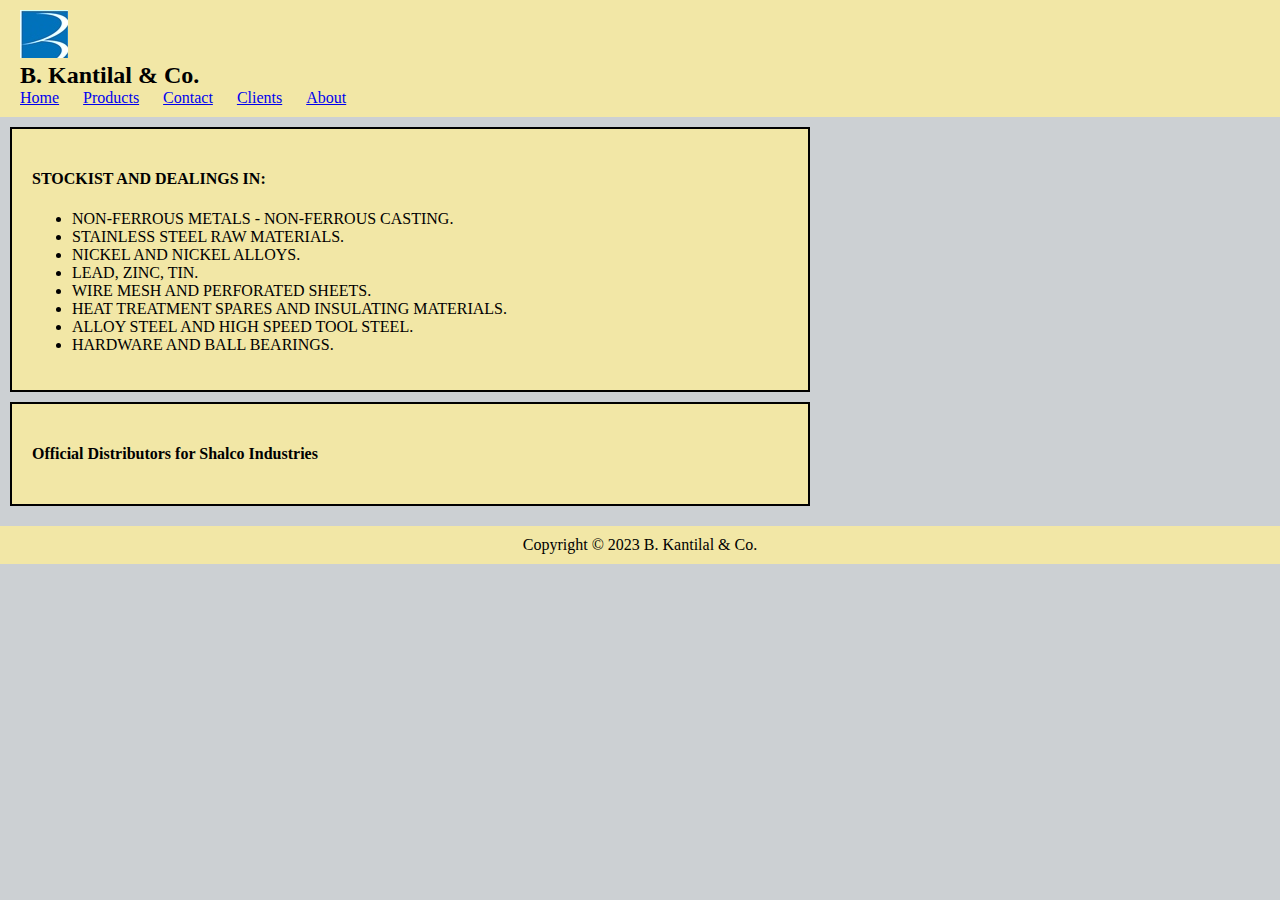
<file: index.html>
<!DOCTYPE html>
<html lang="en">
<head>
    <meta charset="UTF-8">
    <meta name="viewport" content="width=device-width, initial-scale=1.0">
    <title>B. Kantilal & Co.</title>
    <link rel="stylesheet" type="text/css" href="style.css">
    <link rel="icon" href="bkc_iconsmall_new_small.jpg" type="image/jpg" sizes="48x48">
    <style>
        /* Add your CSS styles here */
    </style>
</head>
<body>
    <header>
        <nav>
            <img src="bkc_iconsmall_new_small.jpg" alt="BKC Logo">
            <h1>B. Kantilal & Co.</h1>
            <ul id="nav">
                <li><a href="index.html">Home</a></li>
                <li><a href="products.html">Products</a></li>
                <li><a href="contact.html">Contact</a></li>
                <li><a href="clients.html">Clients</a></li>
                <li><a href="about.html">About</a></li>
            </ul>
        </nav>
    </header>
    <div class="box">
        <h4><b>STOCKIST AND DEALINGS IN:</b></h4>
        <ul>
            <li>NON-FERROUS METALS - NON-FERROUS CASTING.</li>
            <li>STAINLESS STEEL RAW MATERIALS.</li>
            <li>NICKEL AND NICKEL ALLOYS.</li>
            <li>LEAD, ZINC, TIN.</li>
            <li>WIRE MESH AND PERFORATED SHEETS.</li>
            <li>HEAT TREATMENT SPARES AND INSULATING MATERIALS.</li>
            <li>ALLOY STEEL AND HIGH SPEED TOOL STEEL.</li>
            <li>HARDWARE AND BALL BEARINGS.</li>
        </ul>
    </div>
    <div class="box">
        <h4><b>Official Distributors for Shalco Industries</b></h4>
    </div>
    <!-- <div class="footer">
        <p >&copy; 2023 B. Kantilal & Co.</p>
    </div> -->
	<footer>Copyright &#169; 2023 B. Kantilal & Co.</footer>
</body>
</html>
</file>
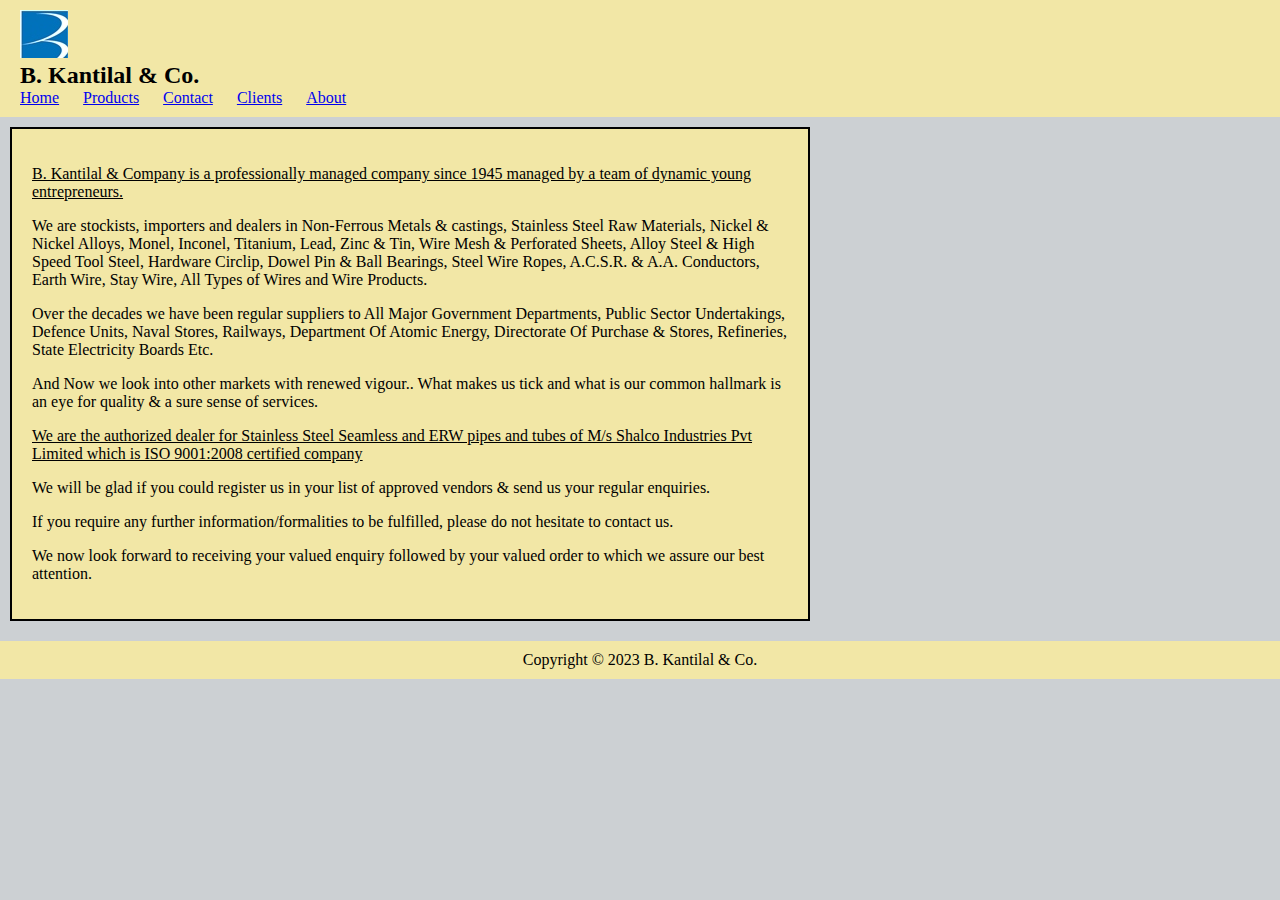
<file: about.html>
<!DOCTYPE html>
<html lang="en">
<head>
    <meta charset="UTF-8">
    <meta name="viewport" content="width=device-width, initial-scale=1.0">
    <title>B. Kantilal & Co.</title>
    <link rel="stylesheet" type="text/css" href="style.css">
    <link rel="icon" href="bkc_iconsmall_new_small.jpg" type="image/jpg" sizes="48x48">
</head>
<body>
    <header>
        <nav>
            <img src="bkc_iconsmall_new_small.jpg" alt="BKC Logo">
            <h1>B. Kantilal & Co.</h1>
            <ul id="nav">
                <li><a href="index.html">Home</a></li>
                <li><a href="products.html">Products</a></li>
                <li><a href="contact.html">Contact</a></li>
                <li><a href="clients.html">Clients</a></li>
                <li><a href="about.html">About</a></li>
            </ul>
        </nav>
    </header>
    <div class="box">
        <p><u>B. Kantilal & Company is a professionally managed company since 1945 managed by a team of dynamic young entrepreneurs.</p></u>
        <p>We are stockists, importers and dealers in Non-Ferrous Metals & castings, Stainless Steel Raw Materials, Nickel & Nickel Alloys, Monel, Inconel, Titanium, Lead, Zinc & Tin, Wire Mesh & Perforated Sheets, Alloy Steel & High Speed Tool Steel, Hardware Circlip, Dowel Pin & Ball Bearings, Steel Wire Ropes, A.C.S.R. & A.A. Conductors, Earth Wire, Stay Wire, All Types of Wires and Wire Products.</p>
        <p>Over the decades we have been regular suppliers to All Major Government Departments, Public Sector Undertakings, Defence Units, Naval Stores, Railways, Department Of Atomic Energy, Directorate Of Purchase & Stores, Refineries, State Electricity Boards Etc.</p>
        <p>And Now we look into other markets with renewed vigour.. What makes us tick and what is our common hallmark is an eye for quality & a sure sense of services.</p>
        <p><u>We are the authorized dealer for Stainless Steel Seamless and ERW pipes and tubes of M/s Shalco Industries Pvt Limited which is ISO 9001:2008 certified company</p></u>
        <p>We will be glad if you could register us in your list of approved vendors & send us your regular enquiries.</p>
        <p>If you require any further information/formalities to be fulfilled, please do not hesitate to contact us.</p>
        <p>We now look forward to receiving your valued enquiry followed by your valued order to which we assure our best attention.</p>
    </div>
    <footer>Copyright &#169; 2023 B. Kantilal & Co.</footer>
</body>
</html>
</file>
<file: style.css>
/* Reset some default styles */
html, body {
    margin: 0;
    padding: 0;
}

/* Apply a box-sizing border-box model to all elements */
*, *::before, *::after {
    box-sizing: border-box;
}

/* Define some basic styles for the body */
body {
    background-color: rgb(204, 208, 211);
    font-family: "Times New Roman", serif;
    margin: 0;
    padding: 0;
}

/* Style the header */
header {
    background-color: hsl(51, 75%, 80%);
    display: flex;
    align-items: center;
    padding: 10px 20px;
}

/* Style the logo and site title */
header img {
    max-width: 48px;
    margin-right: 10px;
}

header h1 {
    margin: 0;
    font-size: 1.5rem;
}

/* Style the navigation menu */
header ul#nav {
    list-style: none;
    margin: 0;
    padding: 0;
}

header li {
    display: inline;
    margin-right: 20px;
}

/* Style the content boxes */
.box {
    background-color: hsl(51, 75%, 80%);
    border: 2px solid black;
    padding: 20px;
    margin: 10px;
    max-width: 800px;
}

/* Style the footer */
footer {
    text-align: center;
    background-color: hsl(51, 75%, 80%);
    padding: 10px;
    margin-top: 20px;
    clear: both; 
}

/* Media query for responsive design */
/* @media (max-width: 768px) { */ 
    @media (max-width: 1100px) {
    header {
        flex-direction: column;
        align-items: center;
        text-align: center;
    }

    header img {
        margin-bottom: 10px;
    }

    header li {
        display: block;
        margin: 10px 0;
    }
}
</file>
